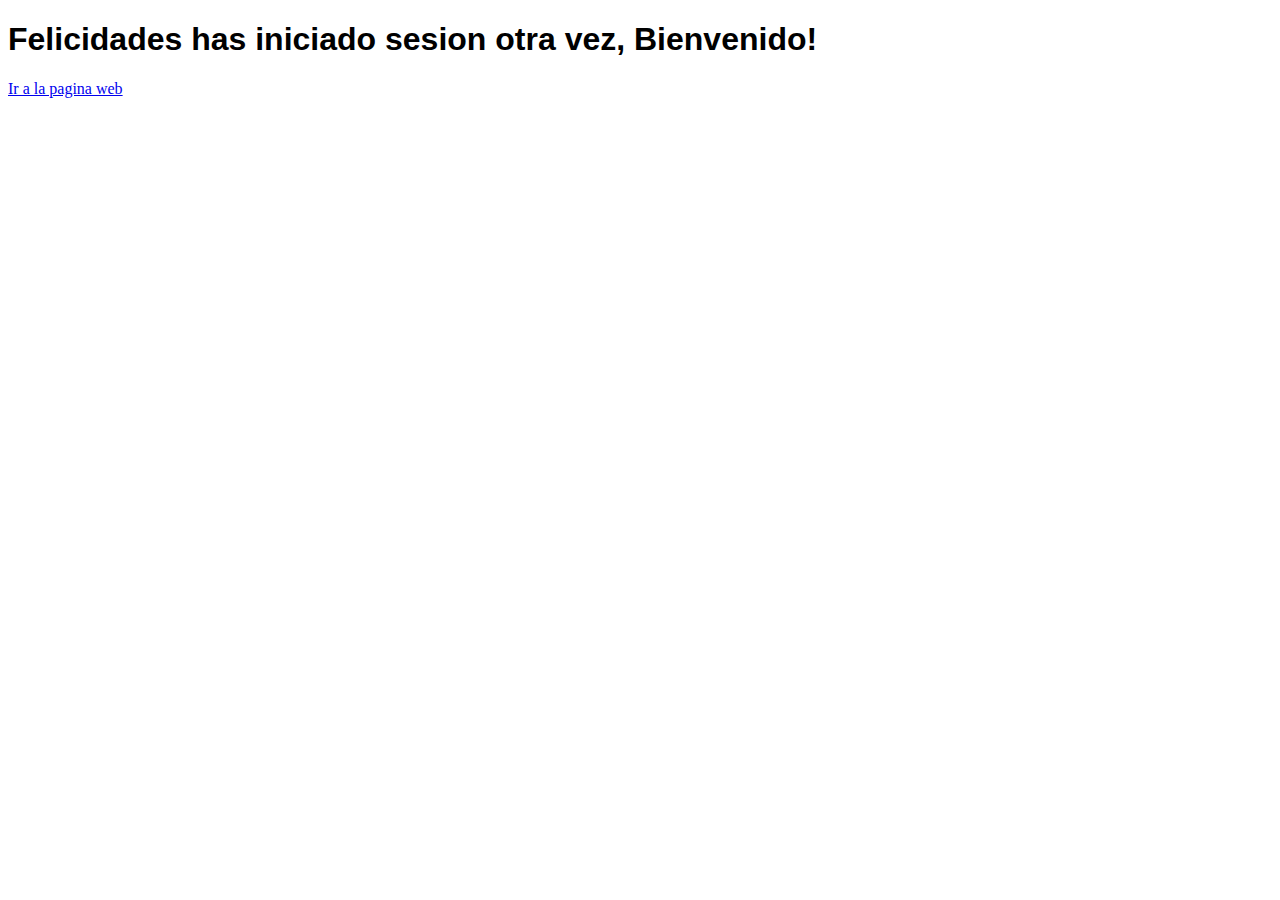
<file: TitoRaul/iniciosession.html>
<!DOCTYPE html>
<html lang="en">
<head>
    <meta charset="UTF-8">
    <meta name="viewport" content="width=device-width, initial-scale=1.0">
    <link rel="stylesheet" href="iniciosession.css">
    <title>Inicio de Session</title>
</head>
<body>
    <h1 class="h1">Felicidades has iniciado sesion otra vez, Bienvenido!</h1>
    <a href="index.html">Ir a la pagina web</a>
</body>
</html>
</file>
<file: TitoRaul/iniciosession.css>
.h1 {
    font-family: Arial, "Helvetica Neue", Helvetica, sans-serif;
    
}
</file>
